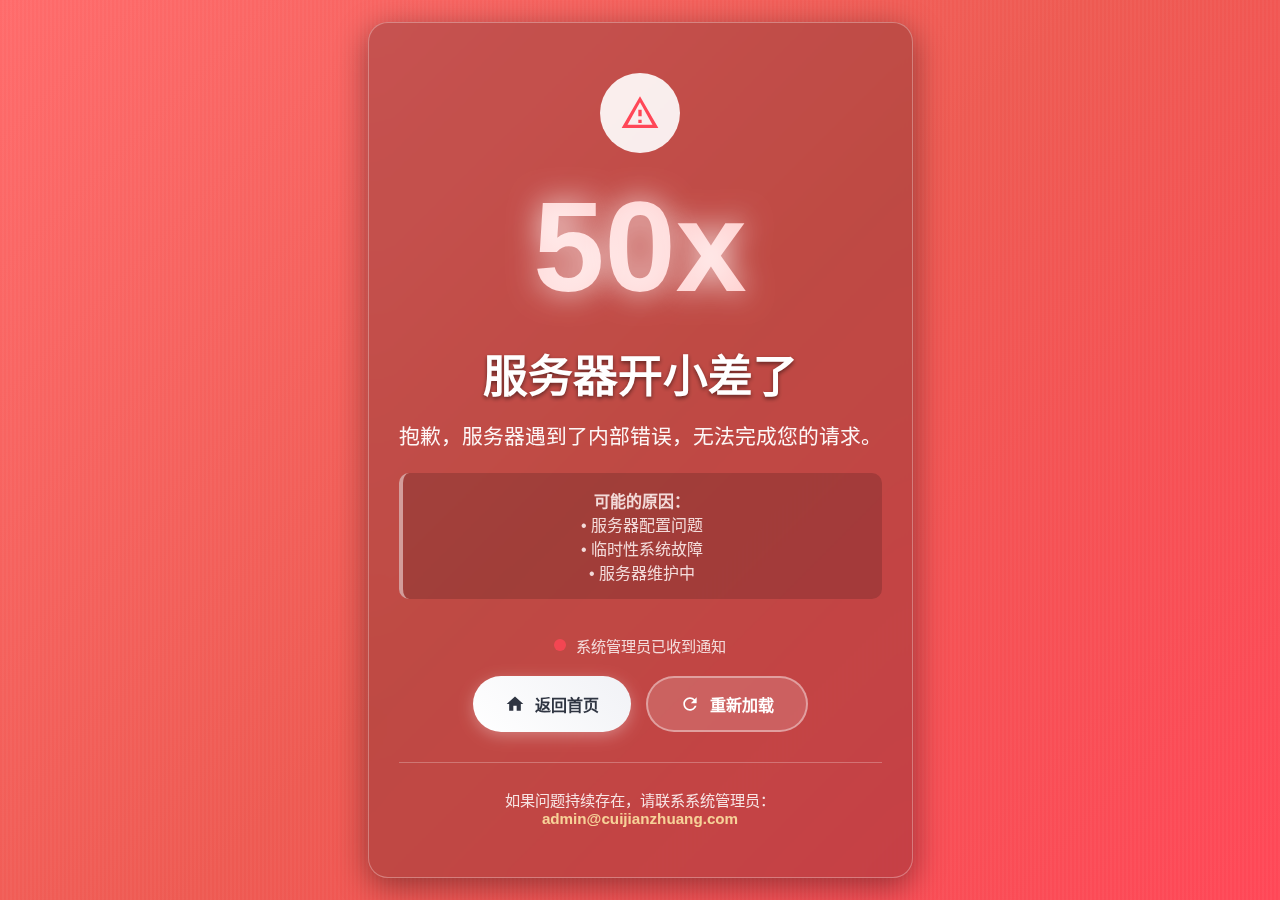
<file: 50x.html>
<!DOCTYPE html>
<html lang="zh-CN">
<head>
    <meta charset="UTF-8">
    <meta name="viewport" content="width=device-width, initial-scale=1.0">
    <title>服务器错误 - CJZ's Server</title>
<style>
        * {
            margin: 0;
            padding: 0;
            box-sizing: border-box;
        }

    body {
            font-family: -apple-system, BlinkMacSystemFont, 'Segoe UI', Roboto, Oxygen, Ubuntu, Cantarell, sans-serif;
            background: linear-gradient(135deg, #ff6b6b 0%, #ee5a52 50%, #ff4757 100%);
            height: 100vh;
            display: flex;
            align-items: center;
            justify-content: center;
            overflow: hidden;
            position: relative;
        }

        /* 背景动画波纹 */
        .ripples {
            position: absolute;
            top: 0;
            left: 0;
            width: 100%;
            height: 100%;
            overflow: hidden;
            z-index: 1;
        }

        .ripple {
            position: absolute;
            border: 2px solid rgba(255, 255, 255, 0.1);
            border-radius: 50%;
            animation: ripple 4s infinite ease-out;
        }

        @keyframes ripple {
            0% {
                width: 0;
                height: 0;
                opacity: 1;
            }
            100% {
                width: 500px;
                height: 500px;
                opacity: 0;
            }
        }

        /* 故障效果 */
        .glitch-bg {
            position: absolute;
            top: 0;
            left: 0;
            width: 100%;
            height: 100%;
            background: repeating-linear-gradient(
                90deg,
                transparent,
                transparent 2px,
                rgba(255, 255, 255, 0.03) 2px,
                rgba(255, 255, 255, 0.03) 4px
            );
            animation: glitchMove 0.5s infinite;
            z-index: 2;
        }

        @keyframes glitchMove {
            0%, 100% { transform: translateX(0); }
            25% { transform: translateX(2px); }
            75% { transform: translateX(-2px); }
        }

        /* 主容器 */
        .container {
            text-align: center;
            color: white;
            z-index: 10;
            position: relative;
            max-width: 650px;
            padding: 50px 30px;
            background: rgba(0, 0, 0, 0.2);
            backdrop-filter: blur(10px);
            border-radius: 20px;
            border: 1px solid rgba(255, 255, 255, 0.3);
            box-shadow: 0 8px 32px rgba(0, 0, 0, 0.4);
            animation: slideIn 1s ease-out;
        }

        @keyframes slideIn {
            from {
                opacity: 0;
                transform: translateY(50px) scale(0.9);
            }
            to {
                opacity: 1;
                transform: translateY(0) scale(1);
            }
        }

        /* 50x 数字 - 带故障效果 */
        .error-code {
            font-size: 8rem;
            font-weight: 900;
            margin-bottom: 20px;
            background: linear-gradient(45deg, #ffffff, #ffcccb, #ffffff, #ffcccb);
            background-size: 400% 400%;
            background-clip: text;
            -webkit-background-clip: text;
            -webkit-text-fill-color: transparent;
            animation: gradientShift 3s ease-in-out infinite, glitch 2s infinite;
            text-shadow: 0 0 30px rgba(255, 255, 255, 0.8);
            position: relative;
        }

        @keyframes gradientShift {
            0%, 100% { background-position: 0% 50%; }
            50% { background-position: 100% 50%; }
        }

        @keyframes glitch {
            0%, 90%, 100% { transform: translateX(0); }
            20% { transform: translateX(-2px) scaleY(1.1); }
            40% { transform: translateX(2px) scaleY(0.9); }
            60% { transform: translateX(-1px) scaleY(1.05); }
            80% { transform: translateX(1px) scaleY(0.95); }
        }

        /* 警告图标 */
        .warning-icon {
            width: 80px;
            height: 80px;
            margin: 0 auto 20px;
            background: rgba(255, 255, 255, 0.9);
            border-radius: 50%;
            display: flex;
            align-items: center;
            justify-content: center;
            animation: pulse 2s infinite;
        }

        @keyframes pulse {
            0%, 100% { transform: scale(1); box-shadow: 0 0 0 0 rgba(255, 255, 255, 0.7); }
            50% { transform: scale(1.05); box-shadow: 0 0 0 10px rgba(255, 255, 255, 0); }
        }

        .warning-icon svg {
            width: 40px;
            height: 40px;
            fill: #ff4757;
        }

        /* 标题和描述 */
        .error-title {
            font-size: 2.8rem;
            margin-bottom: 15px;
            font-weight: 700;
            text-shadow: 0 2px 4px rgba(0, 0, 0, 0.5);
        }

        .error-message {
            font-size: 1.3rem;
            margin-bottom: 20px;
            opacity: 0.95;
            line-height: 1.6;
        }

        .error-details {
            font-size: 1rem;
            margin-bottom: 35px;
            opacity: 0.8;
            background: rgba(0, 0, 0, 0.2);
            padding: 15px;
            border-radius: 10px;
            border-left: 4px solid rgba(255, 255, 255, 0.6);
        }

        /* 按钮样式 */
        .buttons {
            display: flex;
            gap: 15px;
            justify-content: center;
            flex-wrap: wrap;
            margin-bottom: 30px;
        }

        .btn {
            padding: 14px 32px;
            border: none;
            border-radius: 50px;
            font-size: 1rem;
            font-weight: 600;
            text-decoration: none;
            display: inline-flex;
            align-items: center;
            gap: 10px;
            transition: all 0.3s ease;
            cursor: pointer;
            position: relative;
            overflow: hidden;
        }

        .btn-primary {
            background: linear-gradient(45deg, #ffffff, #f1f2f6);
            color: #2f3542;
            box-shadow: 0 4px 15px rgba(255, 255, 255, 0.3);
        }

        .btn-secondary {
            background: rgba(255, 255, 255, 0.15);
            color: white;
            border: 2px solid rgba(255, 255, 255, 0.4);
        }

        .btn:hover {
            transform: translateY(-3px);
            box-shadow: 0 12px 30px rgba(0, 0, 0, 0.3);
        }

        .btn-primary:hover {
            background: linear-gradient(45deg, #f1f2f6, #ffffff);
            box-shadow: 0 12px 30px rgba(255, 255, 255, 0.4);
        }

        .btn-secondary:hover {
            background: rgba(255, 255, 255, 0.25);
            border-color: rgba(255, 255, 255, 0.6);
        }

        /* 状态指示器 */
        .status-indicator {
            display: flex;
            align-items: center;
            justify-content: center;
            gap: 10px;
            margin-bottom: 20px;
            font-size: 0.95rem;
            opacity: 0.8;
        }

        .status-dot {
            width: 12px;
            height: 12px;
            border-radius: 50%;
            background: #ff4757;
            animation: blink 1.5s infinite;
        }

        @keyframes blink {
            0%, 50% { opacity: 1; }
            51%, 100% { opacity: 0.3; }
        }

        /* 联系信息 */
        .contact-info {
            font-size: 0.95rem;
            opacity: 0.85;
            border-top: 1px solid rgba(255, 255, 255, 0.3);
            padding-top: 25px;
            margin-top: 25px;
        }

        .email-link {
            color: #ffeaa7;
            text-decoration: none;
            font-weight: 600;
            transition: color 0.3s ease;
        }

        .email-link:hover {
            color: #fdcb6e;
            text-decoration: underline;
        }

        /* 响应式设计 */
        @media (max-width: 768px) {
            .error-code {
                font-size: 6rem;
            }
            
            .error-title {
                font-size: 2.2rem;
            }
            
            .error-message {
                font-size: 1.1rem;
            }
            
            .container {
                margin: 20px;
                padding: 40px 20px;
            }
            
            .buttons {
                flex-direction: column;
                align-items: center;
            }
            
            .warning-icon {
                width: 60px;
                height: 60px;
            }
            
            .warning-icon svg {
                width: 30px;
                height: 30px;
            }
        }

        /* 小图标 */
        .icon {
            width: 20px;
            height: 20px;
            fill: currentColor;
    }
</style>
</head>
<body>
    <!-- 背景特效 -->
    <div class="ripples" id="ripples"></div>
    <div class="glitch-bg"></div>

    <div class="container">
        <!-- 警告图标 -->
        <div class="warning-icon">
            <svg viewBox="0 0 24 24">
                <path d="M12 2L1 21h22L12 2zm0 3.5L19.5 19h-15L12 5.5zM11 10v4h2v-4h-2zm0 6v2h2v-2h-2z"/>
            </svg>
        </div>

        <div class="error-code">50x</div>
        
        <h1 class="error-title">服务器开小差了</h1>
        
        <p class="error-message">
            抱歉，服务器遇到了内部错误，无法完成您的请求。
        </p>

        <div class="error-details">
            <strong>可能的原因：</strong><br>
            • 服务器配置问题<br>
            • 临时性系统故障<br>
            • 服务器维护中
        </div>

        <div class="status-indicator">
            <div class="status-dot"></div>
            <span>系统管理员已收到通知</span>
        </div>

        <div class="buttons">
            <a href="/" class="btn btn-primary">
                <svg class="icon" viewBox="0 0 24 24">
                    <path d="M10 20v-6h4v6h5v-8h3L12 3 2 12h3v8z"/>
                </svg>
                返回首页
            </a>
            <button class="btn btn-secondary" onclick="location.reload()">
                <svg class="icon" viewBox="0 0 24 24">
                    <path d="M17.65 6.35C16.2 4.9 14.21 4 12 4c-4.42 0-7.99 3.58-7.99 8s3.57 8 7.99 8c3.73 0 6.84-2.55 7.73-6h-2.08c-.82 2.33-3.04 4-5.65 4-3.31 0-6-2.69-6-6s2.69-6 6-6c1.66 0 3.14.69 4.22 1.78L13 11h7V4l-2.35 2.35z"/>
                </svg>
                重新加载
            </button>
        </div>

        <div class="contact-info">
            <p>如果问题持续存在，请联系系统管理员：</p>
            <a href="mailto:admin@cuijianzhuang.com" class="email-link">
                admin@cuijianzhuang.com
            </a>
        </div>
    </div>

    <script>
        // 创建背景波纹动画
        function createRipples() {
            const ripplesContainer = document.getElementById('ripples');
            
            function addRipple() {
                const ripple = document.createElement('div');
                ripple.className = 'ripple';
                
                // 随机位置
                ripple.style.left = Math.random() * 100 + '%';
                ripple.style.top = Math.random() * 100 + '%';
                ripple.style.marginLeft = '-250px';
                ripple.style.marginTop = '-250px';
                
                ripplesContainer.appendChild(ripple);
                
                // 4秒后移除
                setTimeout(() => {
                    if (ripple.parentNode) {
                        ripple.parentNode.removeChild(ripple);
                    }
                }, 4000);
            }
            
            // 初始波纹
            for (let i = 0; i < 5; i++) {
                setTimeout(addRipple, i * 800);
            }
            
            // 持续创建新波纹
            setInterval(addRipple, 2000);
        }

        // 页面加载完成后初始化
        document.addEventListener('DOMContentLoaded', function() {
            createRipples();
            
            // 添加键盘导航
            document.addEventListener('keydown', function(e) {
                if (e.key === 'Enter' || e.key === ' ') {
                    window.location.href = '/';
                } else if (e.key === 'F5' || (e.ctrlKey && e.key === 'r')) {
                    e.preventDefault();
                    location.reload();
                }
            });
        });

        // 添加鼠标跟随效果（更强烈的效果，适合错误页面）
        document.addEventListener('mousemove', function(e) {
            const container = document.querySelector('.container');
            const rect = container.getBoundingClientRect();
            const x = e.clientX - rect.left;
            const y = e.clientY - rect.top;
            
            const centerX = rect.width / 2;
            const centerY = rect.height / 2;
            
            const rotateX = (y - centerY) / 15;  // 更强烈的效果
            const rotateY = (centerX - x) / 15;
            
            container.style.transform = `perspective(1000px) rotateX(${rotateX}deg) rotateY(${rotateY}deg)`;
        });

        // 鼠标离开时重置
        document.addEventListener('mouseleave', function() {
            const container = document.querySelector('.container');
            container.style.transform = 'perspective(1000px) rotateX(0deg) rotateY(0deg)';
        });

        // 添加随机故障效果
        function addGlitchEffect() {
            const errorCode = document.querySelector('.error-code');
            const originalTransform = errorCode.style.transform;
            
            errorCode.style.transform = `${originalTransform} scaleX(${0.95 + Math.random() * 0.1})`;
            
            setTimeout(() => {
                errorCode.style.transform = originalTransform;
            }, 100);
        }

        // 随机触发故障效果
        setInterval(() => {
            if (Math.random() < 0.3) {  // 30% 概率
                addGlitchEffect();
            }
        }, 3000);
    </script>
</body>
</html>
</file>
